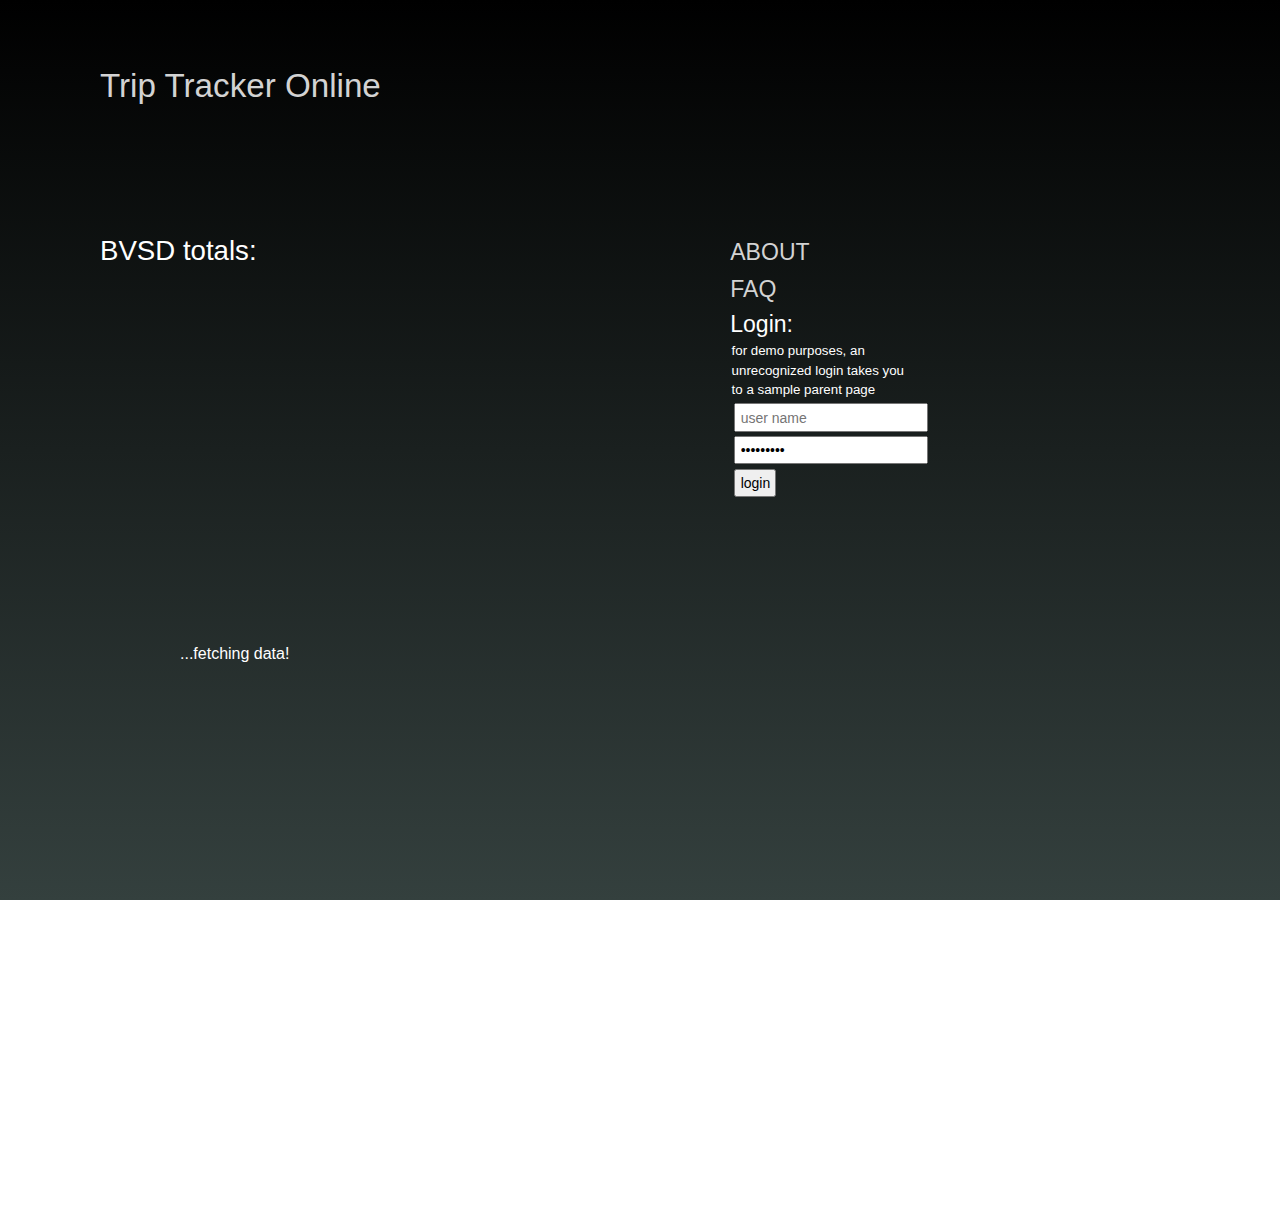
<file: index.html>
<!DOCTYPE html>
<html lang="en" ng-app="TripTracker">
<head>
  <meta charset="UTF-8">
  <title>Trip Tracker</title>
  <link rel="stylesheet" href="stylesheets/app.css">
  <script src="scripts/angular/angular.js"></script>
  <script src="scripts/angular/angular-route.js"></script>
  <script src="scripts/angular/angular-resource.min.js"></script>
  <script src="scripts/angular/moment.js"></script>
  <script src="scripts/angular/angular-moment.min.js"></script>
  <script src="scripts/angular/angular-animate.js"></script>


</head>
<body>
<div class="gradient"></div>
    <a href="#/"><h1 class="title">Trip Tracker Online</h1></a>

    <div ng-view></div>

    <script src="scripts/d3.js"></script>
    <script src="scripts/angular/calendar.js"></script>
    <script src="scripts/app.js"></script>
    <script src="scripts/controllers.js"></script>
    <script src="scripts/routes.js"></script>
    <script src="scripts/services.js"></script>
    <script src="scripts/directives.js"></script>
    <script src="scripts/filters.js"></script>

</body>
</html>
</file>
<file: stylesheets/app.css>
/* http://meyerweb.com/eric/tools/css/reset/
 v2.0 | 20110126
 License: none (public domain)
*/
html, body, div, span, applet, object, iframe,
h1, h2, h3, h4, h5, h6, p, blockquote, pre,
a, abbr, acronym, address, big, cite, code,
del, dfn, em, img, ins, kbd, q, s, samp,
small, strike, strong, sub, sup, tt, var,
b, u, i, center,
dl, dt, dd, ol, ul, li,
fieldset, form, label, legend,
table, caption, tbody, tfoot, thead, tr, th, td,
article, aside, canvas, details, embed,
figure, figcaption, footer, header, hgroup,
menu, nav, output, ruby, section, summary,
time, mark, audio, video {
  margin: 0;
  padding: 0;
  border: 0;
  font-size: 100%;
  font: inherit;
  vertical-align: baseline; }

/* HTML5 display-role reset for older browsers */
article, aside, details, figcaption, figure,
footer, header, hgroup, menu, nav, section {
  display: block; }

body {
  line-height: 1; }

ol, ul {
  list-style: none; }

blockquote, q {
  quotes: none; }

blockquote:before, blockquote:after,
q:before, q:after {
  content: '';
  content: none; }

table {
  border-collapse: collapse;
  border-spacing: 0; }

.green {
  color: #64DD17; }

.pink {
  color: hotpink; }

.blue {
  color: #00B8D4; }

.red {
  color: #FF1744; }

.purple {
  color: #D500F9; }

.yellow {
  color: #FFD600; }

.indigo {
  color: #651FFF; }

.orange {
  color: #FF6D00; }

*, *:before, *:after {
  box-sizing: border-box; }

html {
  background: linear-gradient(black, #34403E) no-repeat center center fixed;
  -webkit-background-size: cover;
  -moz-background-size: cover;
  -o-background-size: cover;
  background-size: cover; }

body {
  width: 100%;
  color: white; }
  body .title {
    margin-top: 2em;
    margin-left: 100px; }

nav h3 {
  line-height: 1.6em; }

header {
  float: left;
  display: block;
  width: 50%; }

.gif {
  margin-top: 8em;
  margin-left: 5em; }

article {
  margin-left: 100px;
  width: 65%; }
  article form {
    text-align: right; }
  article .student {
    clear: right;
    margin: 1em; }
  article .login {
    display: block; }
    article .login input {
      align: right;
      display: block;
      margin: .3em; }
  article .add {
    text-align: right;
    float: right; }
  article .stacked {
    height: 60vh;
    width: 100%;
    margin: 0 auto;
    padding: 20px; }
  article .show {
    margin-left: 0;
    padding: 3em;
    color: black;
    width: 700px;
    background-color: white; }

.container {
  position: relative;
  width: 100%;
  height: 100vh; }
  .container .calendar {
    width: 98vw;
    margin: 0 auto;
    margin: .5vw;
    position: absolute;
    top: 0;
    left: 0; }
    .container .calendar .day {
      padding: .5em;
      border-radius: 9px;
      font-size: 11px;
      display: block;
      float: left;
      height: 14vw;
      width: 14vw;
      background-color: rgba(99, 99, 99, 0.5);
      border: 1px solid white; }
      .container .calendar .day input {
        border: 1px solid white;
        box-shadow: none; }
    .container .calendar .trip-type {
      vertical-align: top;
      width: 45%;
      display: inline-block; }
  .container .background {
    background-color: white;
    border-radius: 9px; }

.right {
  float: right; }

.left {
  float: left; }

.clear {
  clear: both; }

html {
  font-size: 1em; }

body {
  font-family: Lato, sans-serif;
  font-weight: 300;
  line-height: 1.45; }

a {
  color: lightgray;
  text-decoration: none; }

p {
  margin-bottom: 1em; }

h1, h2, h4 {
  margin-bottom: 0.5em;
  font-weight: inherit;
  line-height: 1.2; }

h1 {
  font-size: 2.074em; }

header h1 {
  top: 85px;
  position: relative;
  font-size: 2.074em; }

.backArrow {
  font-size: 2em; }

.alignLeft {
  text-align: left; }

h2 {
  font-size: 1.728em; }

h3 {
  font-size: 1.44em;
  margin-bottom: 0; }

h4 {
  font-size: 1.2em; }

small, .font_small {
  font-size: 0.833em;
  margin-left: .1em;
  display: block;
  width: 178px;
  text-align: left; }

form {
  text-align: left; }

.login input {
  font-size: 14px;
  padding: .3em;
  margin-bottom: .2em; }

.choose {
  margin: 2em; }
  .choose select {
    font-size: 22px;
    font-weight: 300;
    border: none;
    color: white;
    background-color: transparent; }

.axis path,
.axis line {
  fill: none;
  stroke: hotpink;
  shape-rendering: crispEdges; }

.bar {
  fill: steelblue; }

.x.axis path {
  display: none; }

svg rect.bordered {
  stroke: white;
  stroke-width: 2px; }

text.mono {
  font-size: 8pt;
  font-family: sans-serif;
  fill: darkgray; }

text.axis-workweek {
  fill: white; }

text.axis-week {
  fill: white; }

.tick {
  fill: white; }

.legend {
  fill: white; }
</file>
